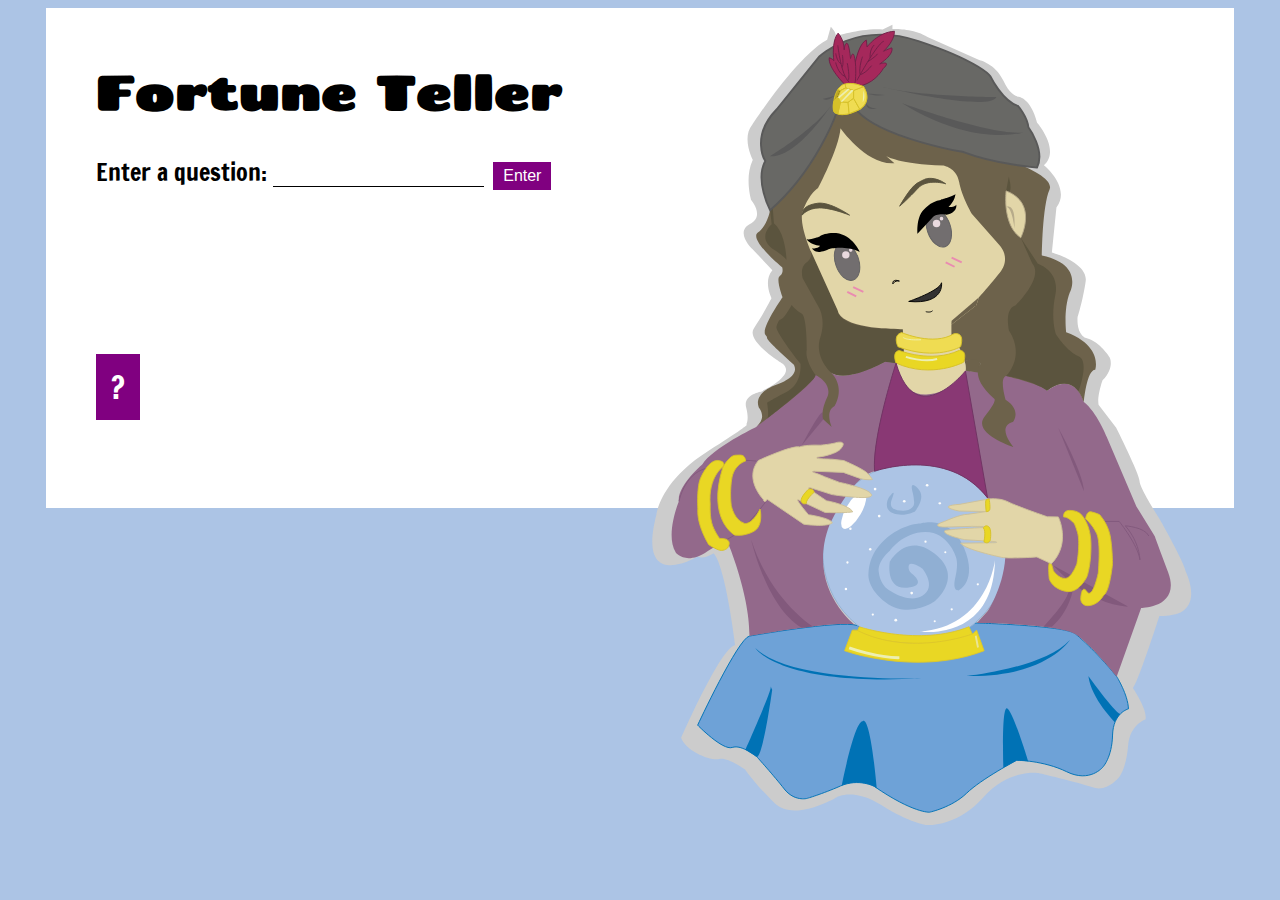
<file: index.html>
<!doctype html>
<html>
    <head>
        <title>Fortune Teller</title>
        <link href='style.css' rel='stylesheet' type='text/css'>
        <link href="https://fonts.googleapis.com/css?family=Chango|Francois+One|Julius+Sans+One|Kaushan+Script" rel="stylesheet">
    </head>
    <body>
        <div class='container'>
            <img id='image' src='fortunetelller.svg'>
            
        </div>
        
        <div class='content'>
            <br>
            <h1 id='title'>Fortune Teller</h1>
            
            
            <span id='prompt'>Enter a question: </span><input id='userInput' required type='text'>
            <button id='submitQuestion' type='submit'>Enter</button><br>
            <p id='error'></p>
            
            <h1 id='answer'></h1>
            <br>
            <br>
            <br>
            <br>
            <br>
            <br>
            
          
            <img id='smokeGif' src='smoke.gif'>
            <div id='dataContainer'>
                <p>?</p>
            </div>
        </div>
       
        <div class='hiddenContent'>
            <h1 id='closeButton'>x</h1>
            <h1 id='hiddenTitle'></h1>
            <ul id='pastQuestions'></ul>
        </div>
        <script src='main.js'></script>
    </body>
</html>
<!--onfocus="this.value=''" -->
</file>
<file: style.css>
/* 
font-family: 'Francois One', sans-serif;
font-family: 'Chango', cursive;
font-family: 'Kaushan Script', cursive;
font-family: 'Julius Sans One', sans-serif;
*/

body {
    background-color:#acc4e5;
    font-family:sans-serif;
    font-family: 'Francois One', sans-serif;
    
}

ul {
    list-style-type:none;
    font-size:1em;
    padding:15px;
}

ul li {
    background-color: white;
    padding:10px;
    margin:15px;
    color:black;
}

#hiddenTitle {
    text-align:center;
    margin-top:0px;
}

.content {
    margin: 0 auto;
    background-color:white;
    height:500px;
    width:90%;
    padding-left:50px;

}

#title {
    font-size:3rem;
    font-family: 'Chango', cursive;
}

#prompt {
    font-family: 'Francois One', sans-serif;  
    font-size:1.5em;
}

input {
    font-size:1em;
}
input[type=text] {
    background: transparent;
    border: none;
    border-bottom: 1px solid #000000;
}

#dataContainer {
    background-color:purple;
    cursor: pointer;
    float:left;
}

#dataContainer p {
    color:white;
    font-size:2em;
    margin:0px;
    padding:10px 15px;
 
}

#submitQuestion {
    background:purple;
    color:#fff;
    border: none;
    margin:10px 5px;
    padding:5px 10px;
    font-size:1em;
    cursor: pointer;
    
}

.hiddenContent {
    width:50%;
    z-index: 5;
    border: 2px solid purple;
    background-color:purple;
    position: absolute;
    top:20px;
    left: 25%;
    height:600px;
    display:none;
    box-shadow: 5px 5px rgba(100,100,100, 0.2);
    overflow: scroll;
    color:white;
}

#closeButton {
    display:flex;
    justify-content:flex-end;
    margin:5px;
    padding-right:5px;
    cursor: pointer;
}

.container{
    width:90%;
    margin: 0 auto;
}

#image {
    width:50%;
    float:right;
}

#smokeGif {
    width:20%;
    float:left;
    position: absolute;
    top:70px;
    display:none;
}
</file>
